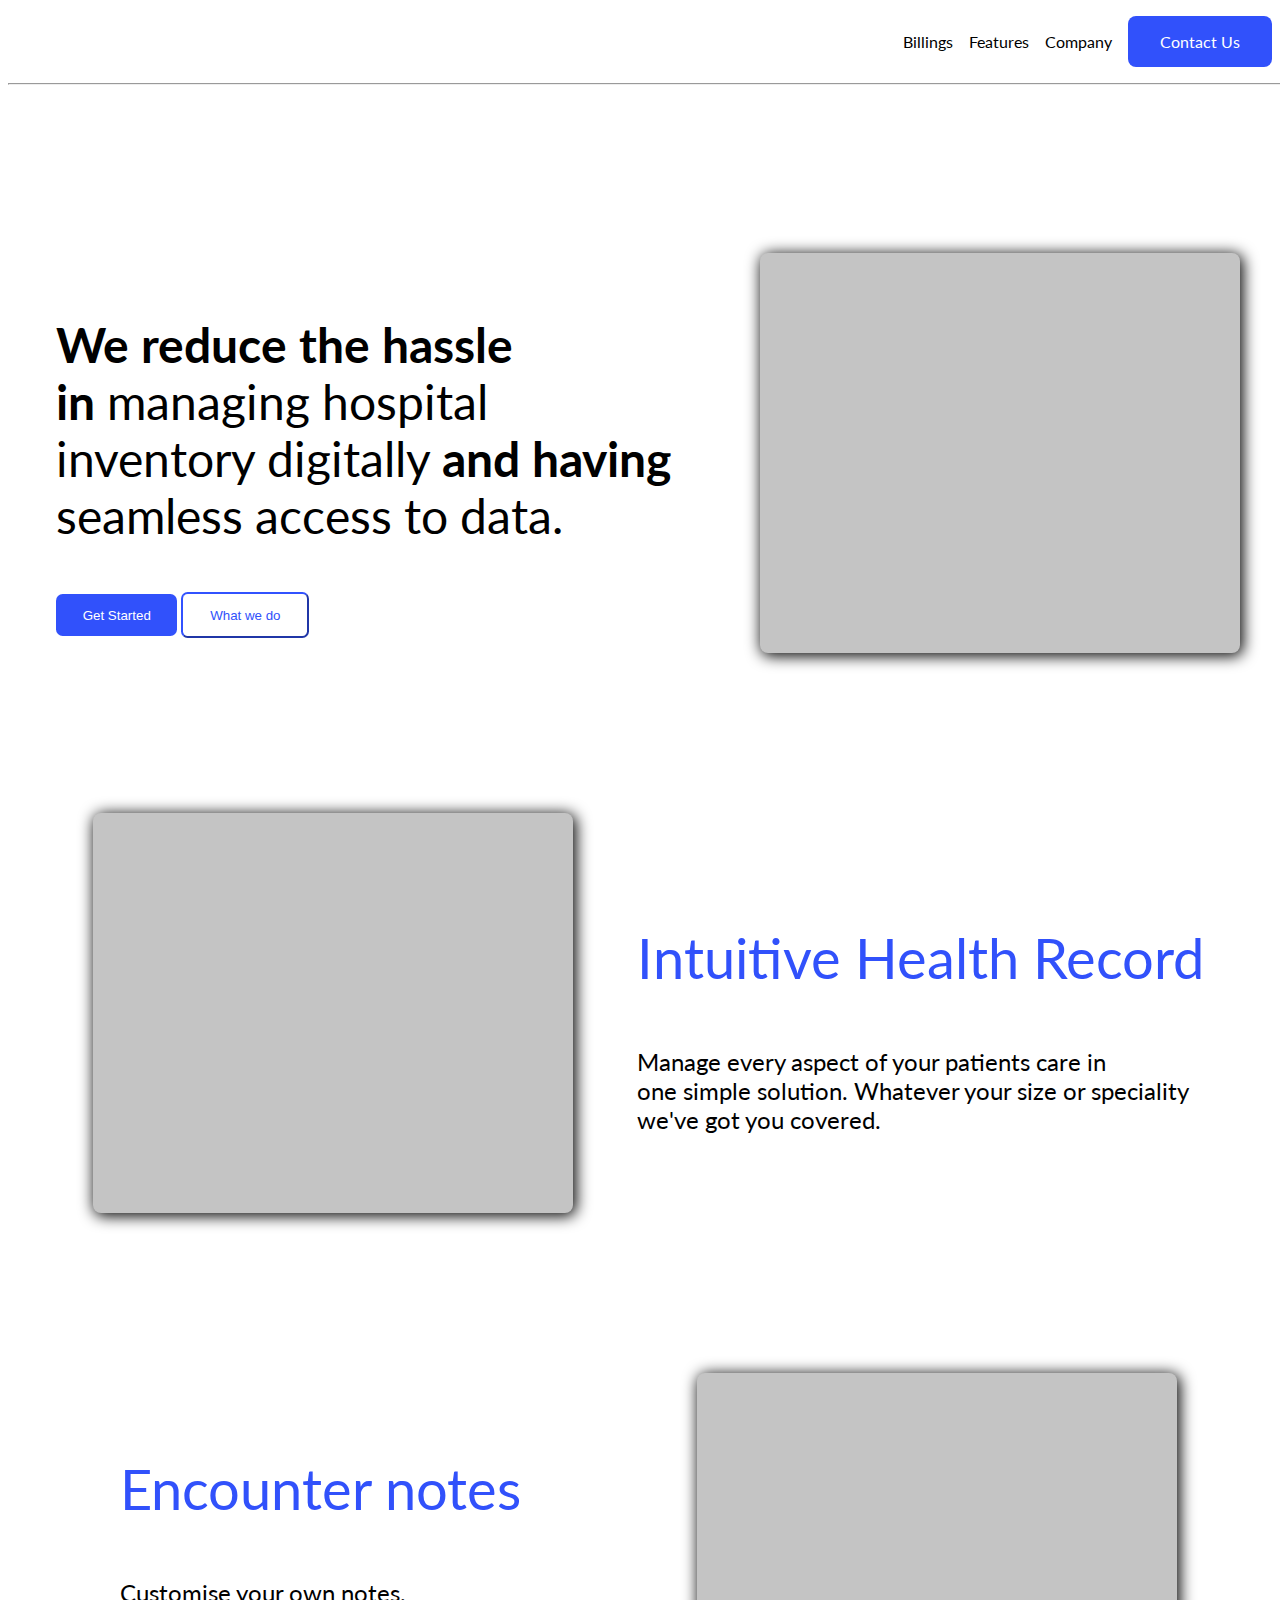
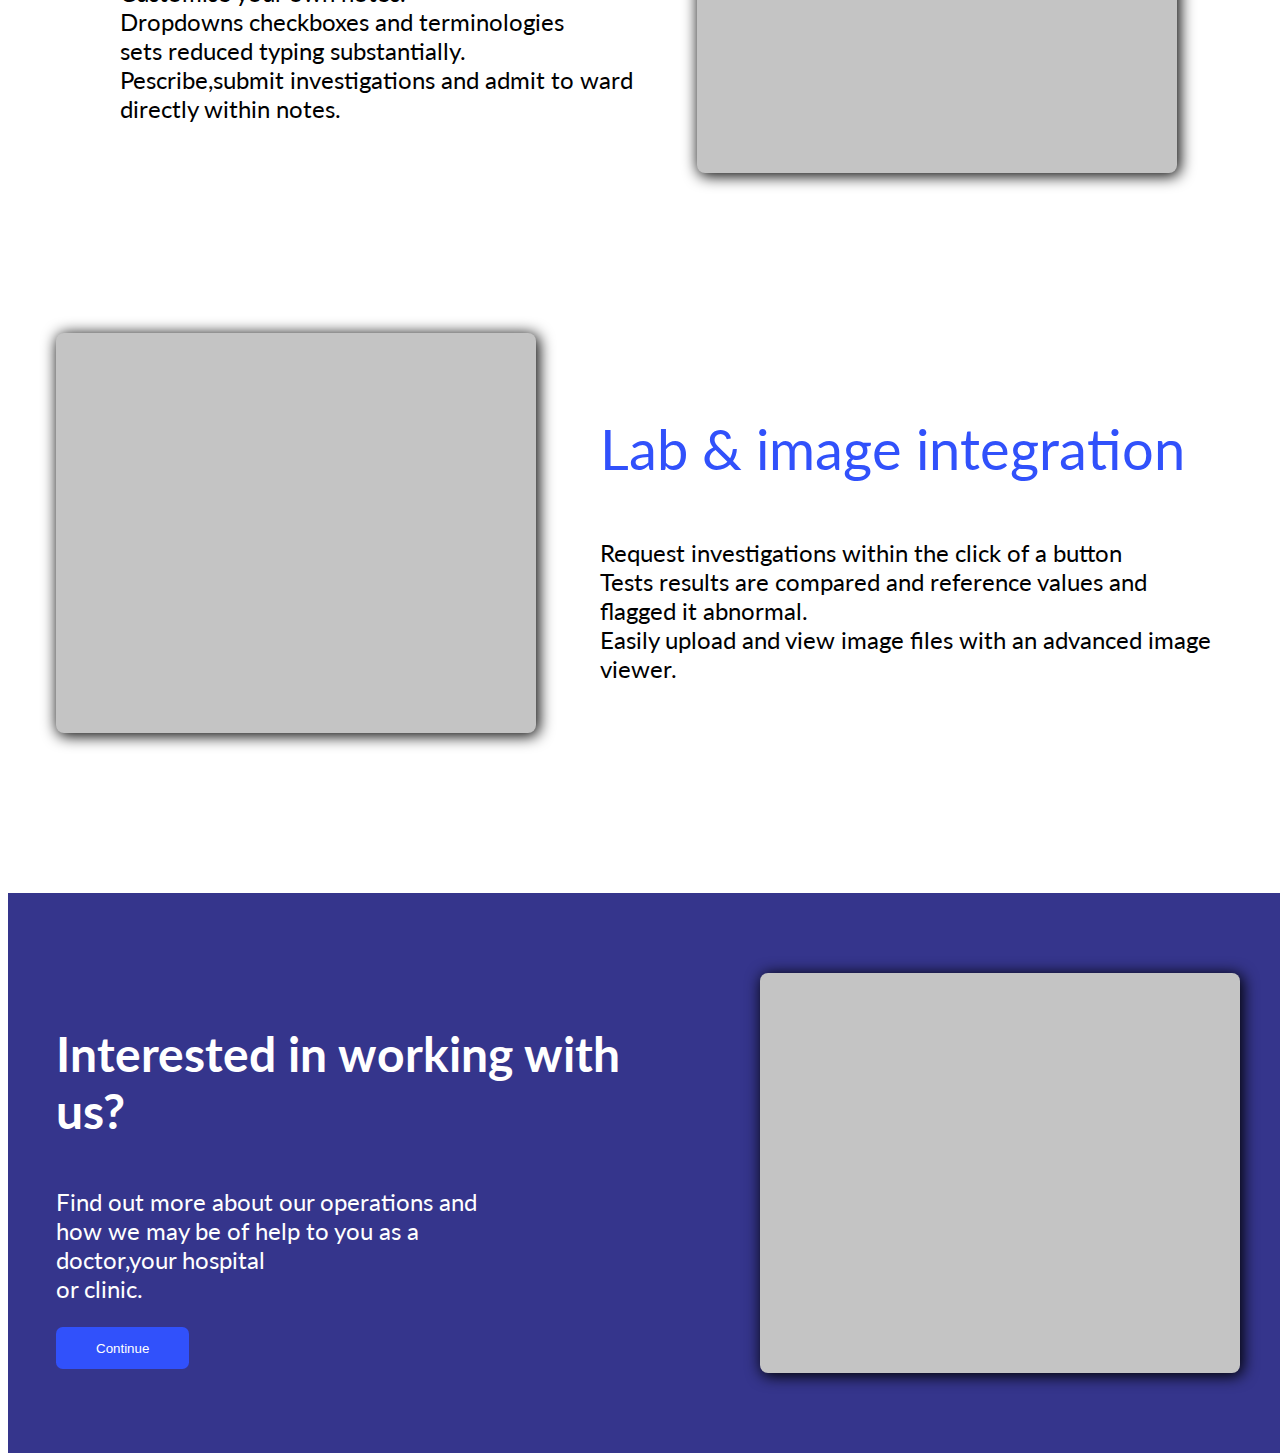
<file: index.html>
<!DOCTYPE html>
<html lang="en">
<head>
    <meta charset="UTF-8">
    <meta http-equiv="X-UA-Compatible" content="IE=edge">
    <meta name="viewport" content="width=device-width, initial-scale=1.0">
    <title>UI/UX</title>
    <link rel="stylesheet" href="figma.css">
</head>

<link href='http://fonts.googleapis.com/css?family=Lato&subset=latin,latin-ext' rel='stylesheet' type='text/css'>
<header>
    <nav>
        <a href="#" class="listings">Billings</a>
        <a href="uiux-features.html" class="listings">Features</a>
        <a href="#" class="listings">Company</a>
        <a href="#" class="contact-btn">Contact Us</a>
    </nav>
    <hr>
</header>
<body>
     <div class="main-container">
         <div class="sub-container">
            <div class="info-box sc1">
                    <p><strong>We reduce the hassle<br> in</strong>  managing hospital inventory digitally
                    <strong>and having</strong> seamless access to data.</p>
                    <button class="contact-btn">Get Started</button>
                    <button class=" white-bg">What we do</button>
            </div> 
            <div class="gray-box">
                
            </div>    
         </div>
         <div class="sub-container">
            <div class="gray-box">

            </div> 
            <div class="info-box">
                <p class="blue-header">
                    Intuitive Health Record
                </p>
                <p class="info-p">
                    Manage every aspect of your patients care in<br> one simple solution.
                    Whatever your size or speciality<br> we've got you covered.
                </p>
            </div>    
         </div>
         <div class="sub-container">
            <div class="info-box">
                <p class="blue-header">
                    Encounter notes
                </p>
                <p class="info-p">
                    Customise your own notes.<br>Dropdowns checkboxes and terminologies<br>
                    sets reduced typing substantially.<br>
                    Pescribe,submit investigations and admit to ward<br>
                    directly within notes.
                </p>
            </div> 
            <div class="gray-box"></div>    
         </div>
         <div class="sub-container">
            <div class="gray-box"></div> 
            <div class="info-box">
             <p class="blue-header">
                 Lab & image integration
             </p>   
             <p class="info-p">
                 Request investigations within the click of a button<br>
                 Tests results are compared and reference values and<br>
                 flagged it abnormal.<br>
                 Easily upload and view image files with an advanced image viewer.
             </p>
            </div>    
         </div>
         <div class="sub-container blue-bg">
            <div class="info-box">
                <h3>Interested in working with us?</h3>
                <p class="blue-bg-p">
                    Find out more about our operations and<br>
                    how we may be of help to you as a<br>
                    doctor,your hospital<br>
                    or clinic.
                </p>
                <button class="blue-bg-btn">Continue</button>  
            </div> 
            <div class="gray-box"></div> 
            
         </div>
     </div>
</body>
</html>
</file>
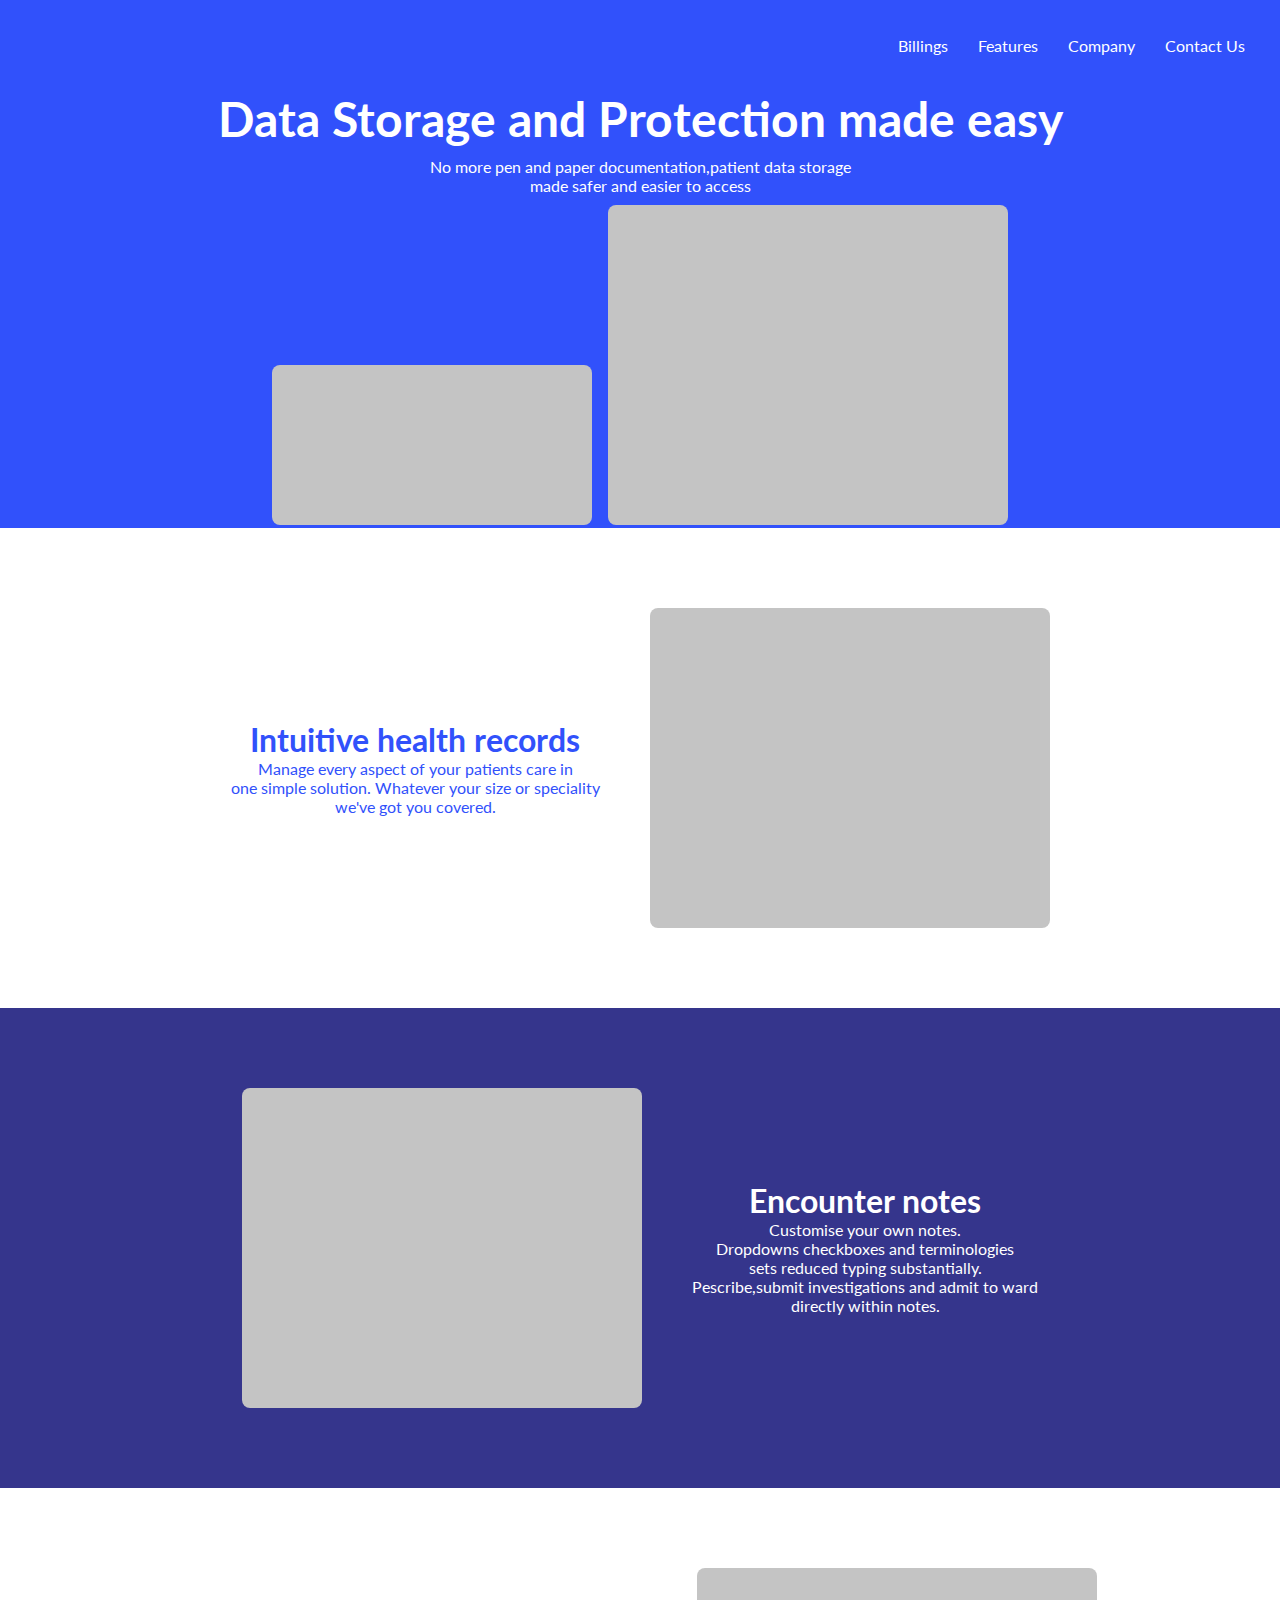
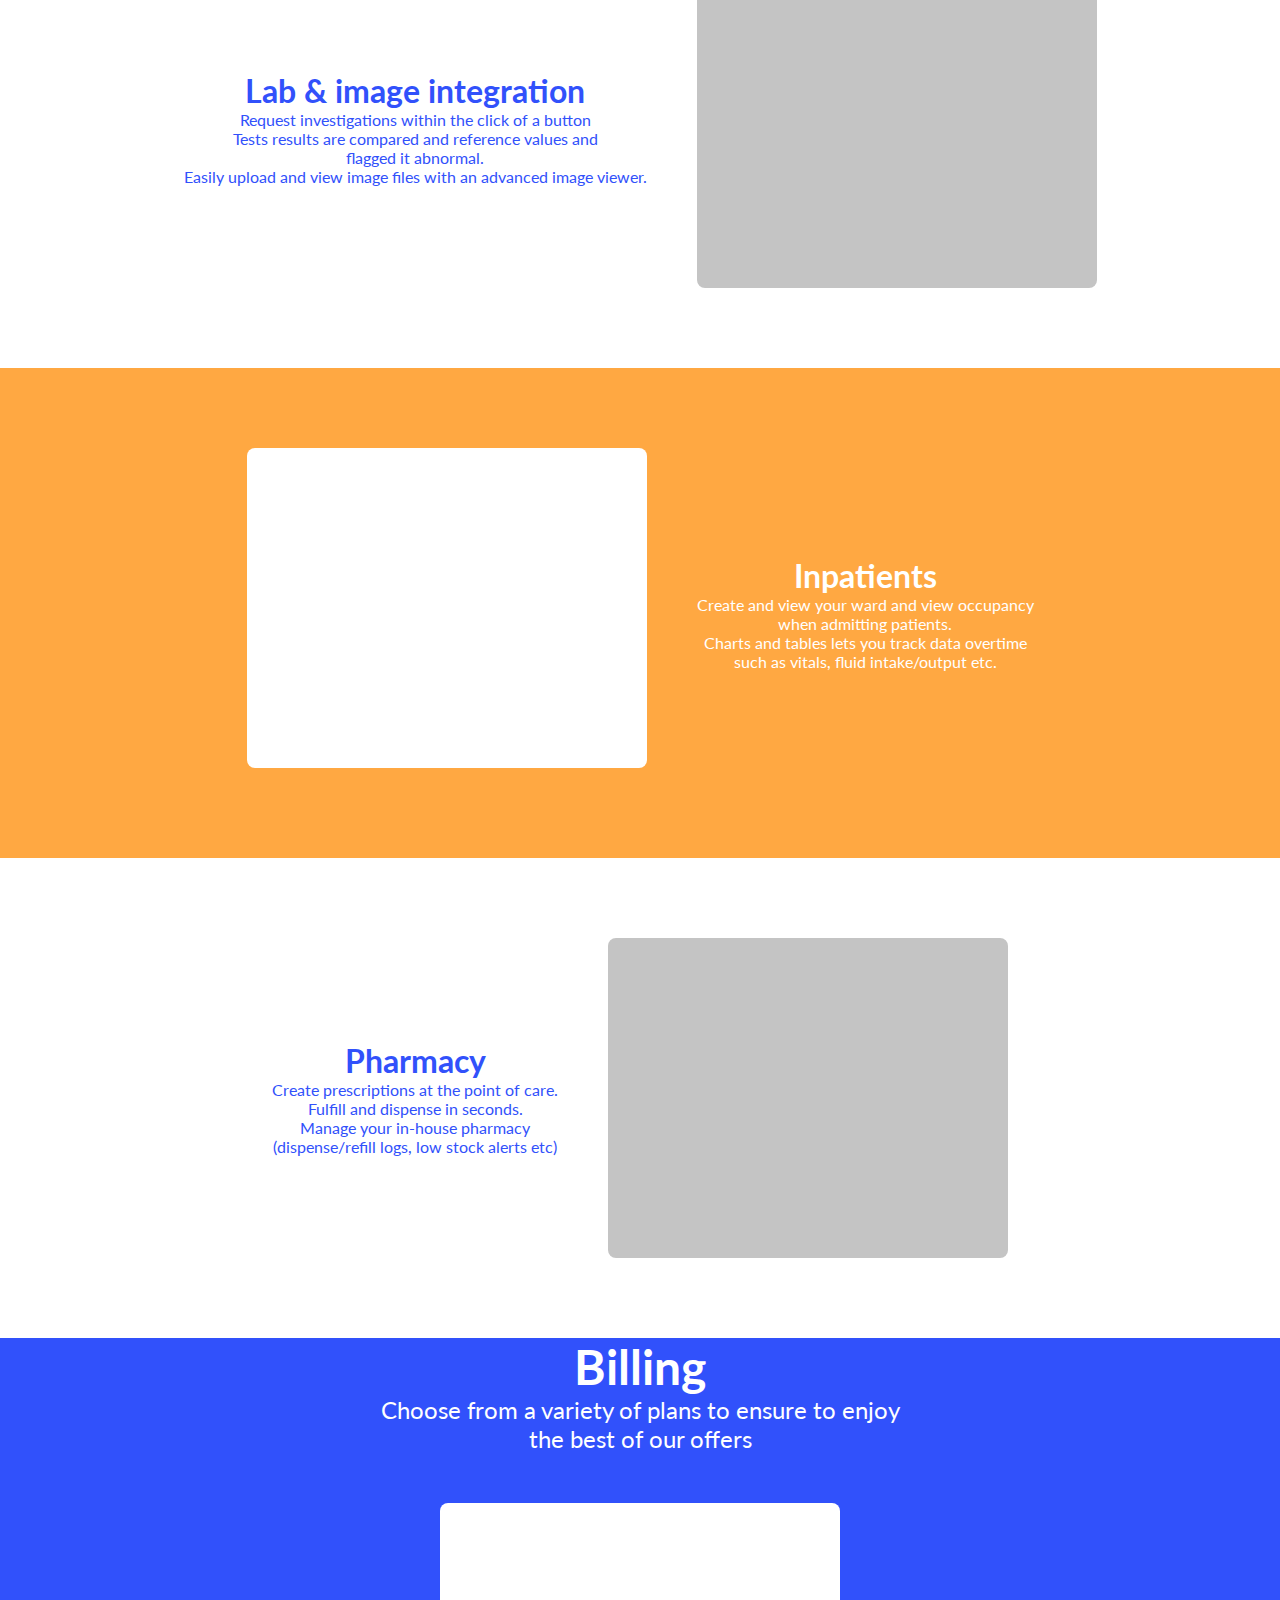
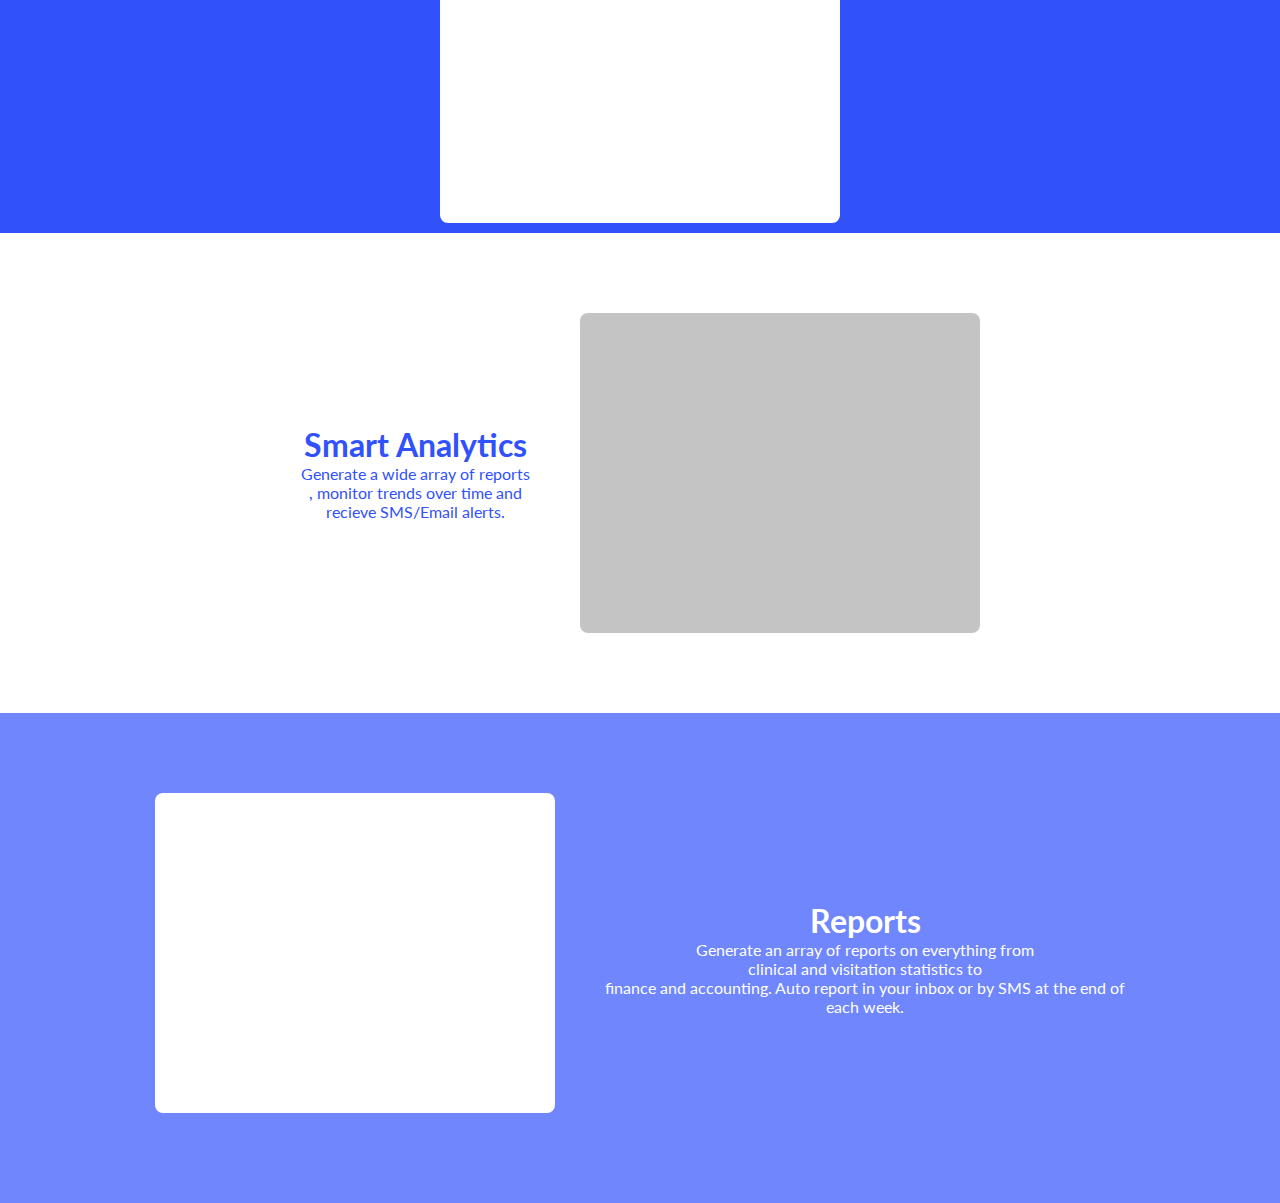
<file: figma-features-page.html>
<!DOCTYPE html>
<html lang="en">
  <head>
    <meta charset="UTF-8" />
    <meta http-equiv="X-UA-Compatible" content="IE=edge" />
    <meta name="viewport" content="width=device-width, initial-scale=1.0" />
    <title>UI/UX-features</title>
    <link
    href="http://fonts.googleapis.com/css?family=Lato&subset=latin,latin-ext"
    rel="stylesheet"
    type="text/css"
  />
  <link rel="stylesheet" href="figma-features-page.css">
  </head>
    <header>
    <nav>
      <a href="#" class="contact-btn">Billings</a>
      <a href="#" class="contact-btn">Features</a>
      <a href="figma.html" class="contact-btn">Company</a>
      <a href="#" class="contact-btn">Contact Us</a>
    </nav>
  </header>
  <style>
    
  </style>
  <body>
    <div class="main-container">
      <div class="sub-container-lg">
        <div class="info-box">
          <h3 class="font-lg">Data Storage and Protection made easy</h3>
          <p class="p-adjust">
            No more pen and paper documentation,patient data storage<br />
            made safer and easier to access
          </p>
        </div>
        <div class="gray-box-container">
          <div class="gray-box"></div>
          <div class="mini-gray-box"></div>
        </div>
      </div>
      <div class="sub-container">
        <div class="info-box">
          <h3 class="font-md blue-header">Intuitive health records</h3>
          <p class="info-p text-color">
            Manage every aspect of your patients care in<br />
            one simple solution. Whatever your size or speciality<br />
            we've got you covered.
          </p>
        </div>
        <div class="gray-box"></div>
      </div>
      <div class="sub-container dark-blue-bg reverse">
        <div class="info-box">
          <h3 class="font-md">Encounter notes</h3>
          <p class="info-p">
            Customise your own notes.<br />Dropdowns checkboxes and
            terminologies<br />
            sets reduced typing substantially.<br />
            Pescribe,submit investigations and admit to ward<br />
            directly within notes.
          </p>
        </div>

        <div class="gray-box"></div>
      </div>
      <div class="sub-container">
        <div class="info-box">
          <h3 class="blue-header font-md">Lab & image integration</h3>
          <p class="info-p text-color">
            Request investigations within the click of a button<br />
            Tests results are compared and reference values and<br />
            flagged it abnormal.<br />
            Easily upload and view image files with an advanced image viewer.
          </p>
        </div>
        <div class="gray-box "></div>
      </div>
      <div class="sub-container yellow-bg reverse">
        <div class="info-box">
          <h3 class="font-md">Inpatients</h3>
          <p>
            Create and view your ward and view occupancy<br />
            when admitting patients.<br />
            Charts and tables lets you track data overtime<br />
            such as vitals, fluid intake/output etc.
          </p>
        </div>
        <div class="gray-box white-box"></div>
      </div>
      <div class="sub-container">
        <div class="info-box">
          <h3 class="font-md blue-header">Pharmacy</h3>
          <p class="text-color">
            Create prescriptions at the point of care.<br />
            Fulfill and dispense in seconds.<br />
            Manage your in-house pharmacy <br />
            (dispense/refill logs, low stock alerts etc)
          </p>
        </div>
        <div class="gray-box"></div>
      </div>
      <div class="sub-container light-blue-bg">
        <div class="info-box">
          <h3 class="font-xl">Billing</h3>
          <p class="font-sm">
            Choose from a variety of plans to ensure to enjoy<br />
            the best of our offers
          </p>
        </div>
        <div class="gray-box white-box"></div>
      </div>
      <div class="sub-container">
        <div class="info-box">
          <h3 class="font-md blue-header">Smart Analytics</h3>
          <p class="text-color">
            Generate a wide array of reports<br>, monitor trends over time and<br>
            recieve SMS/Email alerts.
          </p>
        </div>
        <div class="gray-box"></div>
      </div>
      <div class="sub-container skyblue-bg reverse">
        <div class="info-box">
          <h3 class="font-md">Reports</h3>
          <p>
            Generate an array of reports on everything from<br> clinical and
            visitation statistics to<br> finance and accounting. Auto report in your
            inbox or by SMS at the end of<br> each week.
          </p>
        </div>
        <div class="gray-box white-box"></div>
      </div>
    </div>
  </body>
</html>
</file>
<file: figma.css>
body{
    font-family: 'lato',sans-serif;
    width: 100vw;
    height: 100vh;
    position: relative;
}
header{
    /* position: fixed; */
    width: 100vw;
    /* z-index: 1; */
    /* margin-bottom: 3em; */
}
.main-container{
    width: 100vw;
    height: 100vh;
    position: relative;
    top: 10em;
    display: flex;
    flex-direction: column;
    row-gap: 10em;
    /* grid-template-columns: 5fr 5fr; */
}
.sub-container{
    width: 100vw;
    max-width: 100%;
    display: flex;
    justify-content: center;
    align-items: center;
    column-gap: 4em;
    /* font-size: 2.5em; */
}
.sub-container>p{
    font-size: 2.5em;
}
nav{
    display: flex;
    flex-direction: row;
    align-items: center;
    justify-content: flex-end;
    margin: 1em;
    z-index: 1;
    gap: 1em;
    /* position: fixed; */
}
a{
    text-decoration: none;
    color: inherit;
}
 .info-box{
    max-width: 50%; 
}
.gray-box{
    /* max-width: 50%; */
    background-color: #C4C4C4;
    box-shadow: 2px 2px 15px 1px black;
    width: 30em;
    border-radius:0.5em;
    height: 25em;
    /* margin-bottom: 10em; */
}
.sc1>p{
    font-size: 3em;
    /* opacity: 0.5; */
}
strong{
    opacity: unset;
}
.blue-bg{
    background-color:#35358C;
    color: white;
}
.blue-bg-p{
    font-size: 1.5em;
    color: inherit;
}

.blue-bg>.gray-box{
margin-top: 5em;
margin-bottom: 5em;
}
.blue-header{
font-size: 3.5em;
color: #3151FB;

}
.blue-bg-btn{
padding: 1em 3em;
background-color:#3151FB;
color: inherit;
transition: background-color 1s ease-in;
border-width: 0em;
/* font-size: 1.5em; */
/* border-radius: 0.5em; */
}
.blue-bg-btn:hover{
    background-color: white;
    color: #35358C;
}
.contact-btn{
background-color: #3151FB;
padding: 1em 2em;
border-width: 0em;
color: white;
transition: background-color 1s ease-in;
border-radius: 0.5em;
}
.listings{
    transition: border-bottom 1s;
    }
.listings:hover{
    padding-bottom: 10px;
    box-sizing: border-box;
    border-bottom-width: 10px;
    border-bottom-color: #3151FB;
}
.contact-btn:hover{
    /* border: 1px #3151FB; */
    /* border-width:2px; */
    border-color: #3151FB;
    outline-color: invert;
    background-color: white;
    color: #3151FB;
}
.white-bg{
background-color: inherit;
color: #3151FB;
padding: 1em 2em;
transition: background-color 1s ease-in-out;
border-color: #3151FB;
border-width: 0.2em;
}
.white-bg:hover{
    background-color: #3151FB;
    color: white;
    border-width: 0px;
}
button{
border-radius: 0.5em;
}
h3{
font-size: 3em;
}
.info-p{
font-size: 1.5em;
}
</file>
<file: figma-features-page.css>
*{
    box-sizing: border-box;
    padding: 0;
    margin: 0;
  }
  body {
          width: 100vw;
    height: 100vh;
    font-family: "Lato", sans-serif;
    /* display: flex; */
    /* align-items: center; */
  }
  .main-container {
    width: 100%;
    height: 100vh;
    display: flex;
    /* align-items: center; */
    /* align-content: center; */
    flex-direction: column;
  }
  .info-box{
      text-align: center;
      display: flex;
      flex-direction: column;
      align-self: center;
  }
  .text-color{
    color: #3151fb;
  }
  .sub-container {
    /* border: 1px solid red; */
    display: flex;
    width: 100%;
    /* flex-direction: row; */
    /* height: 80vh; */
    padding: 5em 0;
    gap: 50px;
    justify-content: center;
    /* margin: 2em; */
    /* column-gap: 5em; */
    align-self: center;
  }
  header {
    height: 10vh;
    display: flex;
    align-items: center;
    justify-content: flex-end;
    padding: 0px 20px;
    background-color: #3151fb;
  }
  .main-container p{
      /* color:#3151fb; */
      font-weight: 400;
  animation-name: paragraph-loop;
  animation-timing-function: ease-in;
  animation-duration: 3s;
  animation-iteration-count: infinite;
}
/* @keyframes paragraph-loop{
    0%{
        margin-left:0%;
        background-color: transparent;
    }
    50%{
        margin-left:10%;
        font-size: 10px;
        color: white;
    }
    100%{
        margin-left:0%;
    }
} */
  nav {
    display: flex;
    flex-direction: row;
    /* column-gap: 2em; */
    
    align-items: center;
    /* margin-right: 2em; */
    /* margin-top: 2em; */
  }
  .p-adjust{
      margin: 10px;
  }
  a {
    text-decoration: none;
    color: white;
  }
  .gray-box-container {
    display: flex;
    flex-direction: row-reverse;
    margin-bottom: 0.2em;
    column-gap: 1em;
    /* justify-content: center; */
  }
  .gray-box {
    width: 25em;
    height: 20em;
    background: #c4c4c4;
  }
  .mini-gray-box {
    width: 20em;
    height: 10em;
    position: relative;
    top: 10em;
    /* display: flex; */
    /* left:  ; */
    background-color: #c4c4c4;
    /* z-index: 1; */
  }
  .sub-container-lg {
    display: flex;
    /* border: 1px solid red; */
    width: 100%;
    flex-direction: column;
    align-items: center;
    background-color: #3151fb;
    color:white;
  }
  .font-xl {
    font-size: 3em;
  }
  .font-lg {
    font-size: 3em;
  }
  .font-md {
    font-size: 2em;
  }
  .font-sm{
      font-size: 1.5em;
  }
  .yellow-bg {
    background-color: #ffa842;
    color: white;
  }
  .yellow-bg h3{
      color: white;
  }
  .dark-blue-bg {
    background-color: #35358c;
    color: white;
  }
  .dark-blue-bg h3{
      color: white;
  }
  .light-blue-bg {
    background-color: #3151fb;
    display: flex;
    color: white;
    flex-direction: column;
    align-items: center;
    padding: unset;
  }
  .light-blue-bg h3{
      color: white;
  }
  .skyblue-bg{
      background-color: #3151FBB2;
      color: white;
  }
  .skyblue-bg h3{
      color: white;
  }
  .blue-header{
      color: #3151fb;
  }
  .gray-box {
    border-radius: 0.5em;
  }
  .mini-gray-box {
    border-radius: 0.5em;
  }
  .contact-btn {
    padding: 5px 15px;
    /* column-gap: 10px;  */
    border-radius: 5px;
    transition: background-color 1s ease-in;
  }
  .contact-btn:hover{
      background-color:#c4c4c4;
      color: white;
  }
  .white-box{
      background-color: white;
      margin-bottom: 10px;
  }
  .reverse {
    display: flex;
    flex-direction: row-reverse;
  }
</file>
